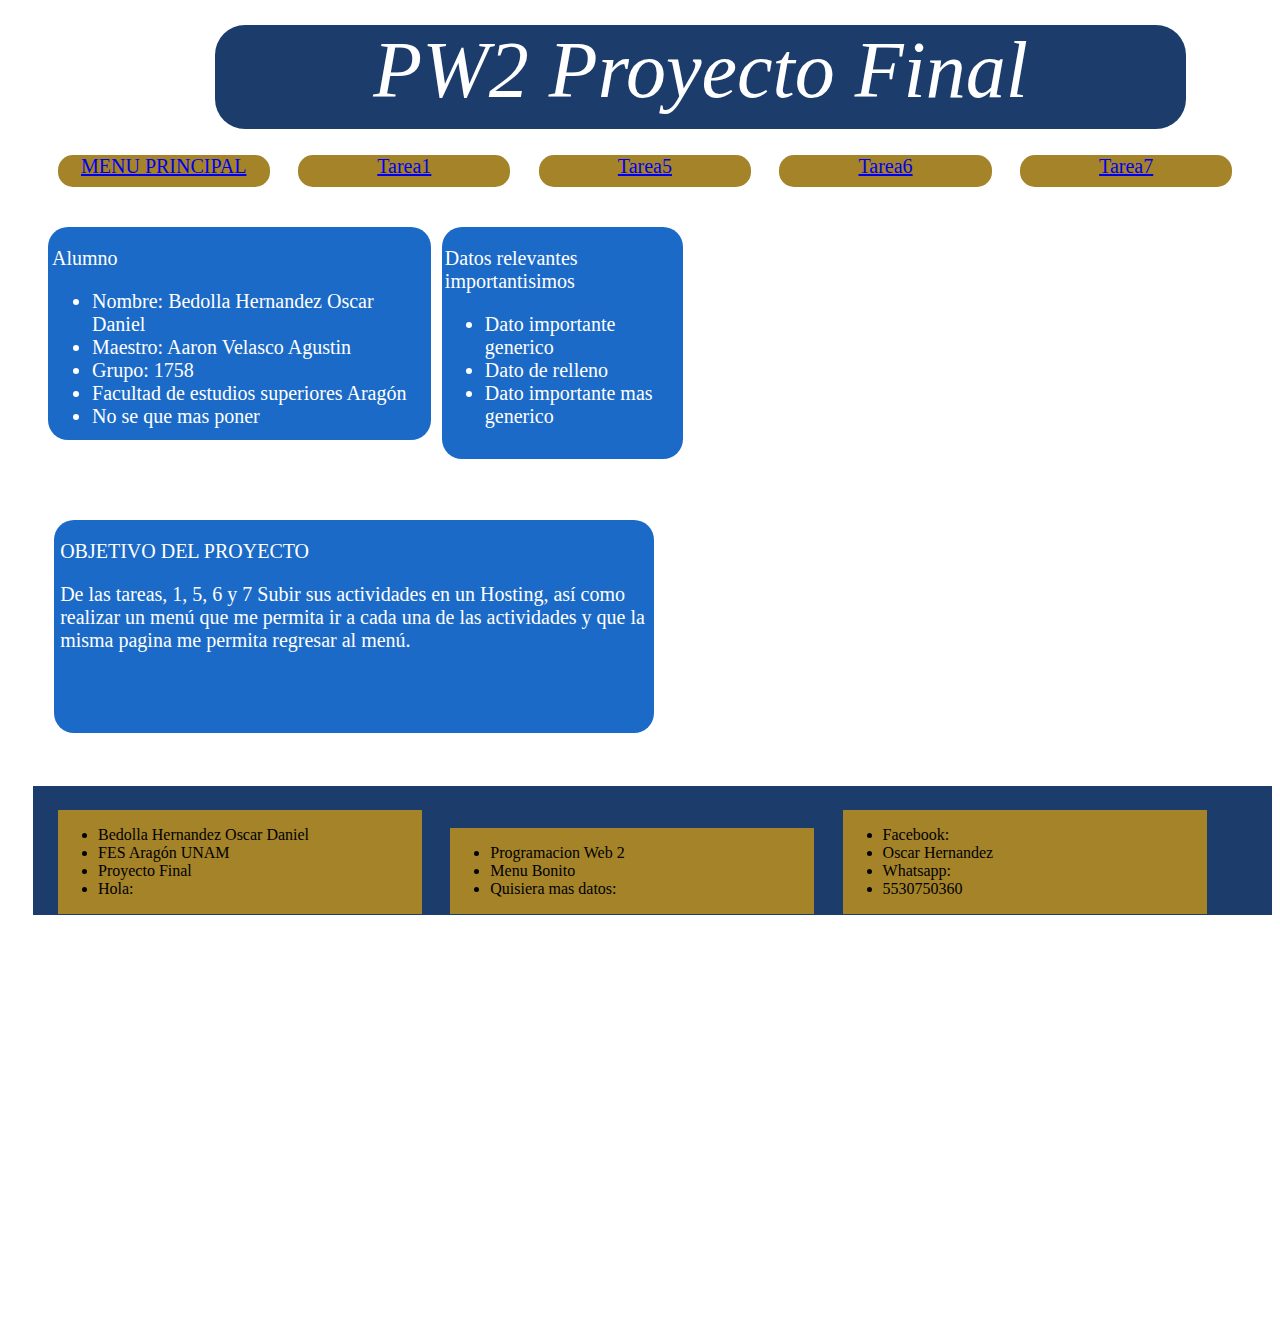
<file: index.html>
<!DOCTYPE html>
<html lang="en">
<head>
    <meta charset="UTF-8">
    <meta http-equiv="X-UA-Compatible" content="IE=edge">
    <meta name="viewport" content="width=device-width, initial-scale=1.0">
    <link rel="stylesheet" href="styles2.css"> <!-- Se importa hoja de estilos -->
    <title>PW2 Proyecto Final</title>
</head>
<body>
    <div id = "page"> <!-- Aquí inicia el div de la página -->
        <div class="header"> <!-- Aquí se hace un para poner el titulo y logo -->

            <div class="logo"> <!-- Div donde va el logo y nombre del restaurante -->
               <!--- <div class="tit"><img src="source/ICO.png" alt="Logo"></div> -->
                PW2 Proyecto Final
                
            </div>

        </div>
        <div class="m"> <!-- Menú de selección -->
            <div class ="selector"> <a href="index.html">MENU PRINCIPAL</a></div>
            <div class ="selector"> <a href="Tarea1.html">Tarea1</a></div>
            <div class ="selector"> <a href="Tarea5.html">Tarea5</a></div>
            <div class ="selector"> <a href="Tarea6.html">Tarea6</a></div>
            <div class ="selector"> <a href="Tarea7.html">Tarea7</a></div>
        </div>

        <div class="m1">
            <div class="lugar"> <!-- Div de relleno -->
                <p class="1">Alumno </p>
                <ul>
                    <li>Nombre: Bedolla Hernandez Oscar Daniel</li>
                    <li>Maestro: Aaron Velasco Agustin</li>
                    <li>Grupo: 1758</li>
                    <li>Facultad de estudios superiores Aragón</li>
                    <li>No se que mas poner</li>

                </ul>
            </div>
            <div class="hora"> <!-- Div de relleno -->
                <p>Datos relevantes importantisimos</p>
                <ul>
                    <li>Dato importante generico</li>
                    <li>Dato de relleno</li>
                    <li>Dato importante mas generico</li>
                </ul>
            </div>
        </div>
  
        <div class="m2">
            <div class="nosotros">
                <p>OBJETIVO DEL PROYECTO</p>
                <P>De las tareas, 1, 5, 6 y 7
                    Subir sus actividades en un Hosting, así como realizar un menú que me permita ir a cada una de las
                    actividades y que la misma pagina me permita regresar al menú.
                     
                </P>
            </div>
        </div>
        
        <div class="piepag"> <!-- Div para el pié de página -->
            <div class="rec">
                <ul>
                    <li>Bedolla Hernandez Oscar Daniel</li>
                    <li>FES Aragón UNAM</li>
                    <li>Proyecto Final</li>
                    <li>Hola:</li>
                </ul>
            </div>
            <div class="rec">
                <ul>
                    <li>Programacion Web 2</li>
                    <li>Menu Bonito</li>
                    <li>Quisiera mas datos:</li>
                </ul>
            </div>
            <div class="rec">
                <ul>
                    <li>Facebook:</li>
                    <li>Oscar Hernandez</li>
                    <li>Whatsapp:</li>
                    <li>5530750360</li>
                </ul>
            </div>
        </div>

    </div>
</body>
</html>
</file>
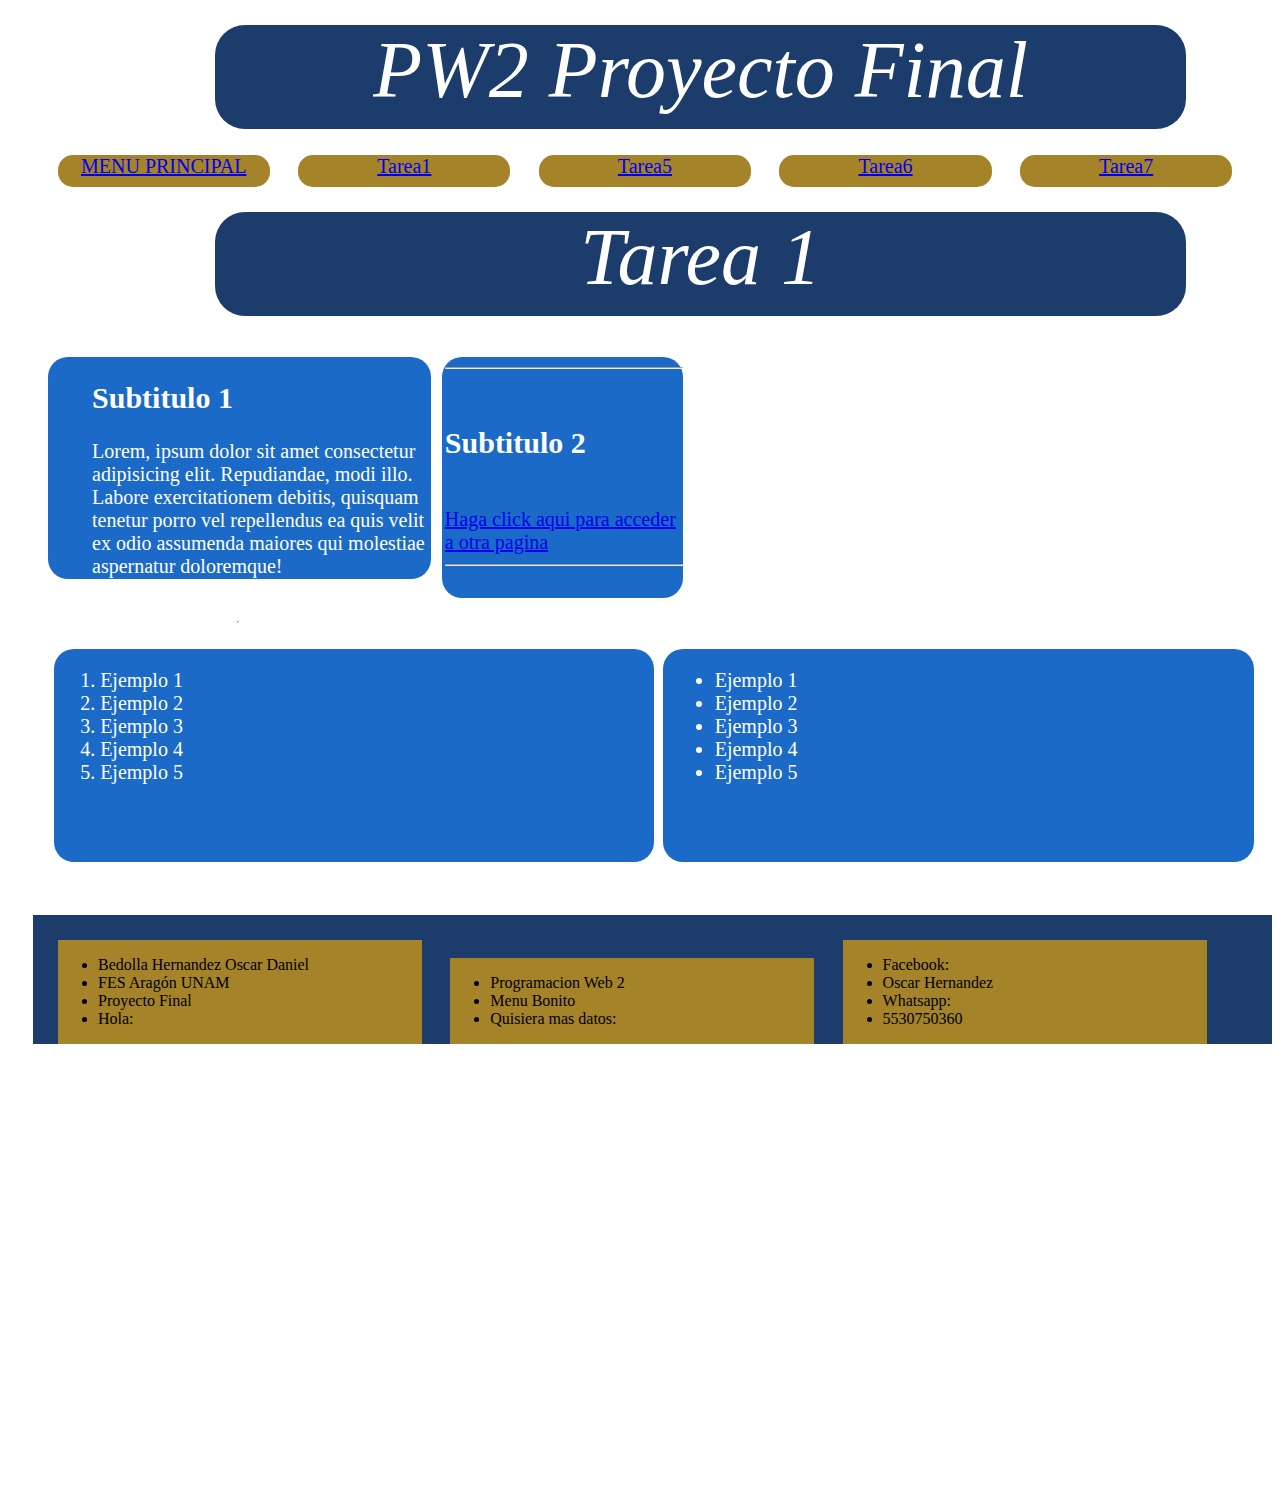
<file: Tarea1.html>
<!DOCTYPE html>
<html lang="es">

<head>
    <meta charset="UTF-8">
    <meta http-equiv="X-UA-Compatible" content="IE=edge">
    <meta name="viewport" content="width=device-width, initial-scale=1.0">
    <title>Campo de pruebas </title>
    <link rel="stylesheet" href="styles2.css"> <!-- Se importa hoja de estilos -->
    <title>Tarea 1</title>
</head>

<body>
    <div id="page">
        <!-- Aquí inicia el div de la página -->
        <div class="header">
            <!-- Aquí se hace un para poner el titulo y logo -->

            <div class="logo">
                <!-- Div donde va el logo y nombre del restaurante -->
                PW2 Proyecto Final

            </div>

        </div>
        <div class="m">
            <!-- Menú de selección -->
            <div class="selector"> <a href="index.html">MENU PRINCIPAL</a></div>
            <div class="selector"> <a href="Tarea1.html">Tarea1</a></div>
            <div class="selector"> <a href="Tarea5.html">Tarea5</a></div>
            <div class="selector"> <a href="Tarea6.html">Tarea6</a></div>
            <div class="selector"> <a href="Tarea7.html">Tarea7</a></div>

        </div>
        </head>

        <body>
            <div id="page">
                <!-- Aquí inicia el div de la página -->
                <div class="header">
                    <!-- Aquí se hace un para poner el titulo y logo -->

                    <div class="logo">
                        <!-- Div donde va el logo y nombre del restaurante -->
                        Tarea 1

                    </div>

                </div>

                <div class="m1">
                    <div class="lugar">
                        <!-- Div de relleno -->

                        <ul>
                            <p>
                            <h2>Subtitulo 1</h2>
                            <!-- Lorem (texto predeterminado) -->
                            Lorem, ipsum dolor sit amet consectetur adipisicing elit. Repudiandae, modi illo. Labore
                            exercitationem debitis,
                            quisquam tenetur porro vel repellendus ea quis velit ex odio assumenda maiores qui molestiae
                            aspernatur doloremque!
                            </p>
                        </ul>
                    </div>

                    <!-- Dibuja una linea -->
                    <hr />

                    <div class="hora">
                        <!-- Div de relleno -->
                        <hr />

                        <!-- br para salto de linea -->
                        <br>
                        <h2>
                            Subtitulo 2
                        </h2>
                        <br>
                        <!-- Enlace a un archivo nuestro -->
                        <a href="Articulo.html">Haga click aqui para acceder a otra pagina</a>
                        <br>

                        <hr />
                    </div>
                </div>

                <div class="m2">
                    <div class="nosotros">
                        <!-- Div de relleno -->
                        <!-- Listas en orden numerico -->
                        <ol>
                            <li>Ejemplo 1</li>
                            <li>Ejemplo 2</li>
                            <li>Ejemplo 3</li>
                            <li>Ejemplo 4</li>
                            <li>Ejemplo 5</li>
                        </ol>
                    </div>
                    <div class="historia">
                        <!-- Listas sin un orden especifico -->
                        <ul>
                            <li>Ejemplo 1</li>
                            <li>Ejemplo 2</li>
                            <li>Ejemplo 3</li>
                            <li>Ejemplo 4</li>
                            <li>Ejemplo 5</li>
                        </ul>
                        <br />
                    </div>
                </div>


                <div class="piepag">
                    <!-- Div para el pié de página -->
                    <div class="rec">
                        <ul>
                            <li>Bedolla Hernandez Oscar Daniel</li>
                            <li>FES Aragón UNAM</li>
                            <li>Proyecto Final</li>
                            <li>Hola:</li>
                        </ul>
                    </div>
                    <div class="rec">
                        <ul>
                            <li>Programacion Web 2</li>
                            <li>Menu Bonito</li>
                            <li>Quisiera mas datos:</li>
                        </ul>
                    </div>
                    <div class="rec">
                        <ul>
                            <li>Facebook:</li>
                            <li>Oscar Hernandez</li>
                            <li>Whatsapp:</li>
                            <li>5530750360</li>
                    </div>
                </div>

            </div>
        </body>

</html>
</file>
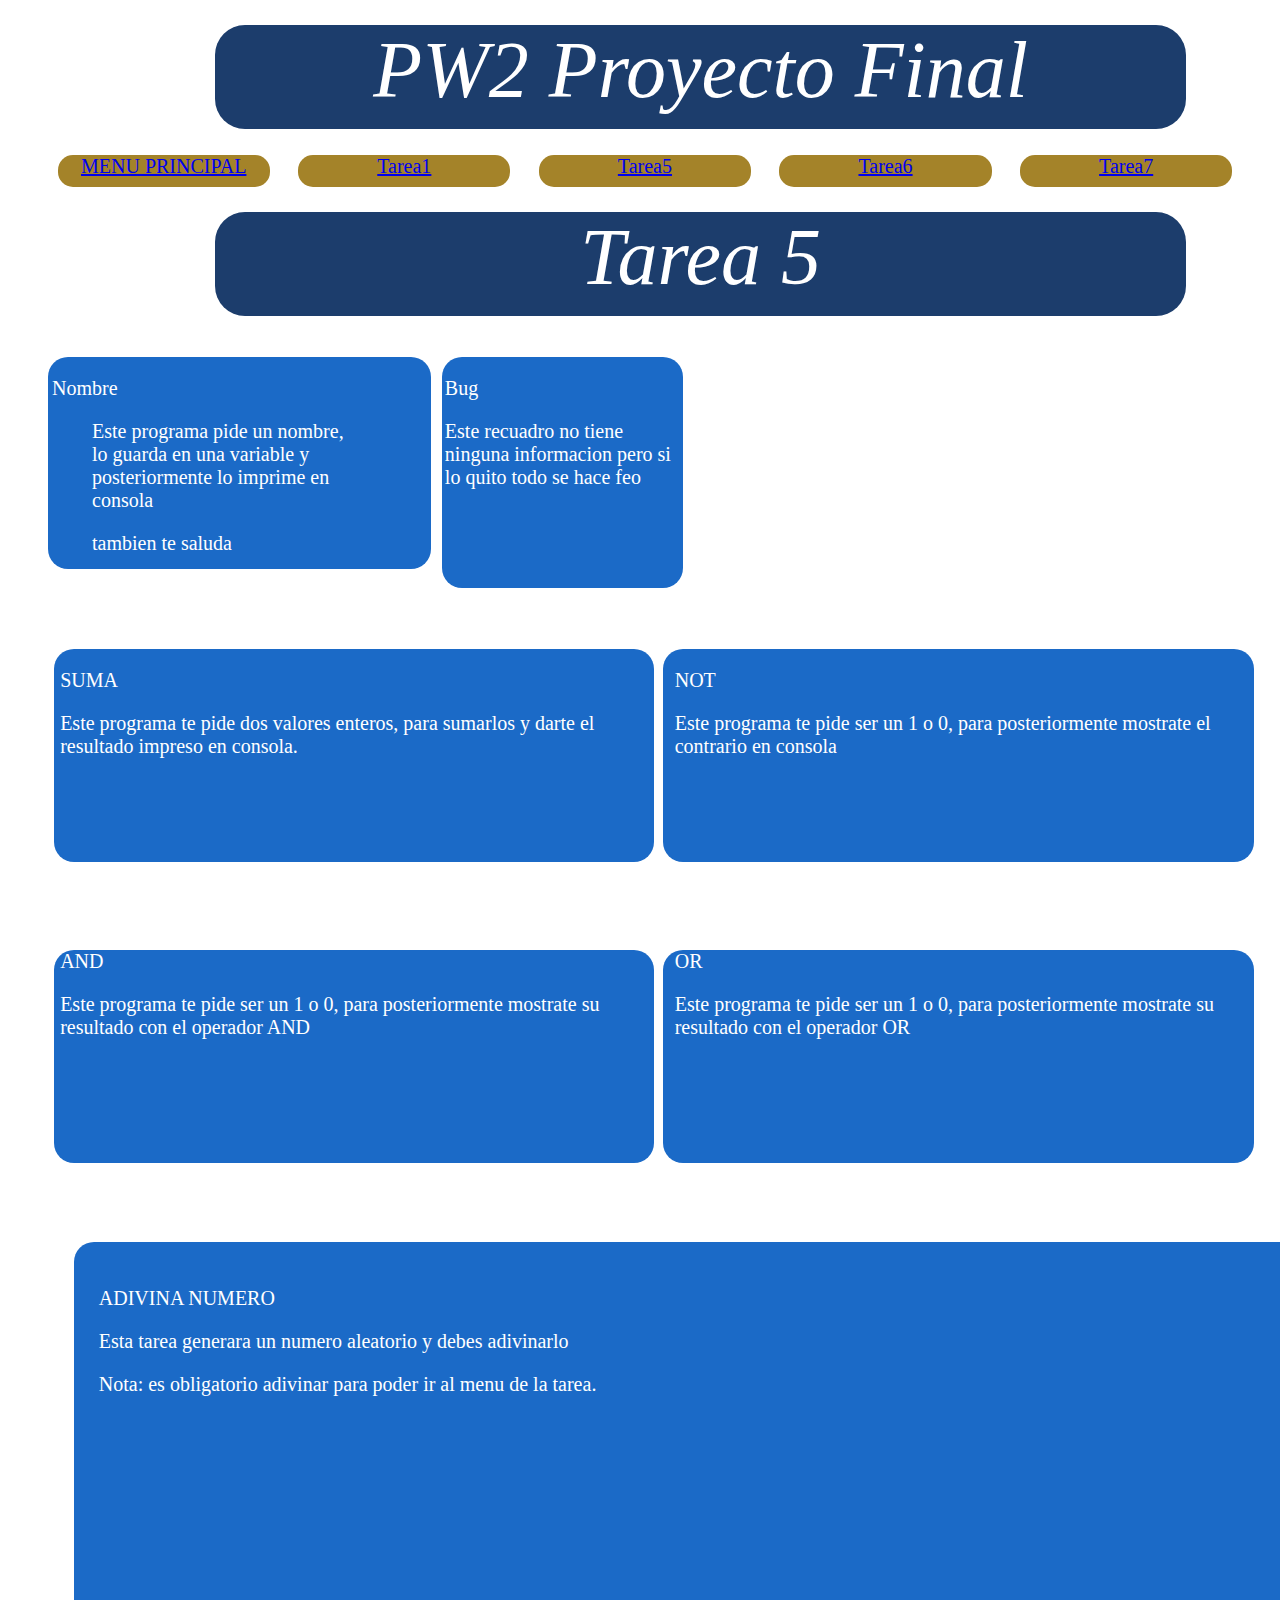
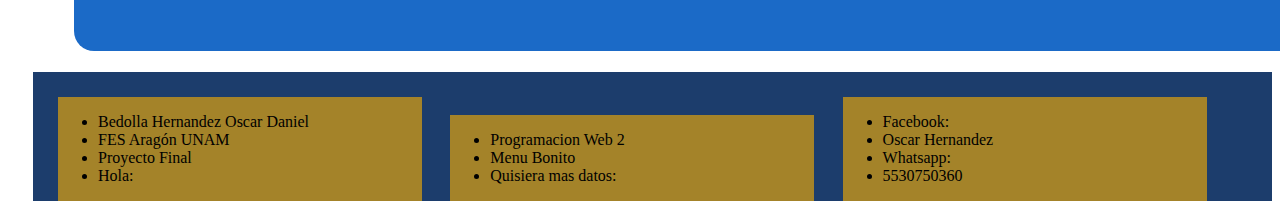
<file: Tarea5.html>
<!DOCTYPE html>
<html lang="en">
<head>
    <meta charset="UTF-8">
    <meta http-equiv="X-UA-Compatible" content="IE=edge">
    <meta name="viewport" content="width=device-width, initial-scale=1.0">
    <link rel="stylesheet" href="styles2.css"> <!-- Se importa hoja de estilos -->
    <title>Tarea 5</title>
</head>
<body>
    <div id = "page"> <!-- Aquí inicia el div de la página -->
        <div class="header"> <!-- Aquí se hace un para poner el titulo y logo -->

            <div class="logo"> <!-- Div donde va el logo y nombre del restaurante -->
                PW2 Proyecto Final
                
            </div>

        </div>
        <div class="m"> <!-- Menú de selección -->
            <div class ="selector"> <a href="index.html">MENU PRINCIPAL</a></div>
            <div class ="selector"> <a href="Tarea1.html">Tarea1</a></div>
            <div class ="selector"> <a href="Tarea5.html">Tarea5</a></div>
            <div class ="selector"> <a href="Tarea6.html">Tarea6</a></div>
            <div class ="selector"> <a href="Tarea7.html">Tarea7</a></div>

        </div>
</head>
<body>
    <div id = "page"> <!-- Aquí inicia el div de la página -->
        <div class="header"> <!-- Aquí se hace un para poner el titulo y logo -->

            <div class="logo"> <!-- Div donde va el logo y nombre del restaurante -->
                Tarea 5
                
            </div>

        </div>

        <div class="m1">
            <div class="lugar"> <!-- Div de relleno -->
                <p class="1">Nombre </p>
                <ul>
                    <p>Este programa pide un nombre, lo guarda en una variable y posteriormente lo imprime en consola</p>
                    <p>tambien te saluda</p>
                </ul>
            </div>
            <div class="hora"> <!-- Div de relleno -->
                <p>Bug</p>
                <p>Este recuadro no tiene ninguna informacion pero si lo quito todo se hace feo</p>
            </div>
        </div>

        <div class="m2">
            <div class="nosotros"> <!-- Div de relleno -->
                <p>SUMA</p>
                <p>Este programa te pide dos valores enteros, para sumarlos y darte el resultado impreso en consola.
                </p>
            </div>    
            <div class="historia"> <!-- Div de relleno -->
                <p>NOT</p>
                <P>Este programa te pide ser un 1 o 0, para posteriormente mostrate el contrario en consola
                </P>
            </div>
        </div>
        
         <div class="m3">
            <a ><div class="com"> 
                <p>AND</p>
                <P>Este programa te pide ser un 1 o 0, para posteriormente mostrate su resultado con el operador AND</P>
            </div></a>
            <a ><div class="gal"> 
                <p>OR</p>
                <P>Este programa te pide ser un 1 o 0, para posteriormente mostrate su resultado con el operador OR</P>
            </div></a>
        </div>
        <div class="m4">
            <a><div class="pr"> 
                <p>ADIVINA NUMERO</p>
                <p>Esta tarea generara un numero aleatorio y debes adivinarlo </p>
            <p>   Nota: es obligatorio adivinar para poder ir al menu de la tarea.
                </p>
            </div></a>
        </div> 
        
        <div class="piepag"> <!-- Div para el pié de página -->
            <div class="rec">
                <ul>
                    <li>Bedolla Hernandez Oscar Daniel</li>
                    <li>FES Aragón UNAM</li>
                    <li>Proyecto Final</li>
                    <li>Hola:</li>
                </ul>
            </div>
            <div class="rec">
                <ul>
                    <li>Programacion Web 2</li>
                    <li>Menu Bonito</li>
                    <li>Quisiera mas datos:</li>
                </ul>
            </div>
            <div class="rec">
                <ul>
                    <li>Facebook:</li>
                    <li>Oscar Hernandez</li>
                    <li>Whatsapp:</li>
                    <li>5530750360</li>
            </div>
        </div>

    </div>
    <script src="tarea5.js"></script>
</body>
</html>
</file>
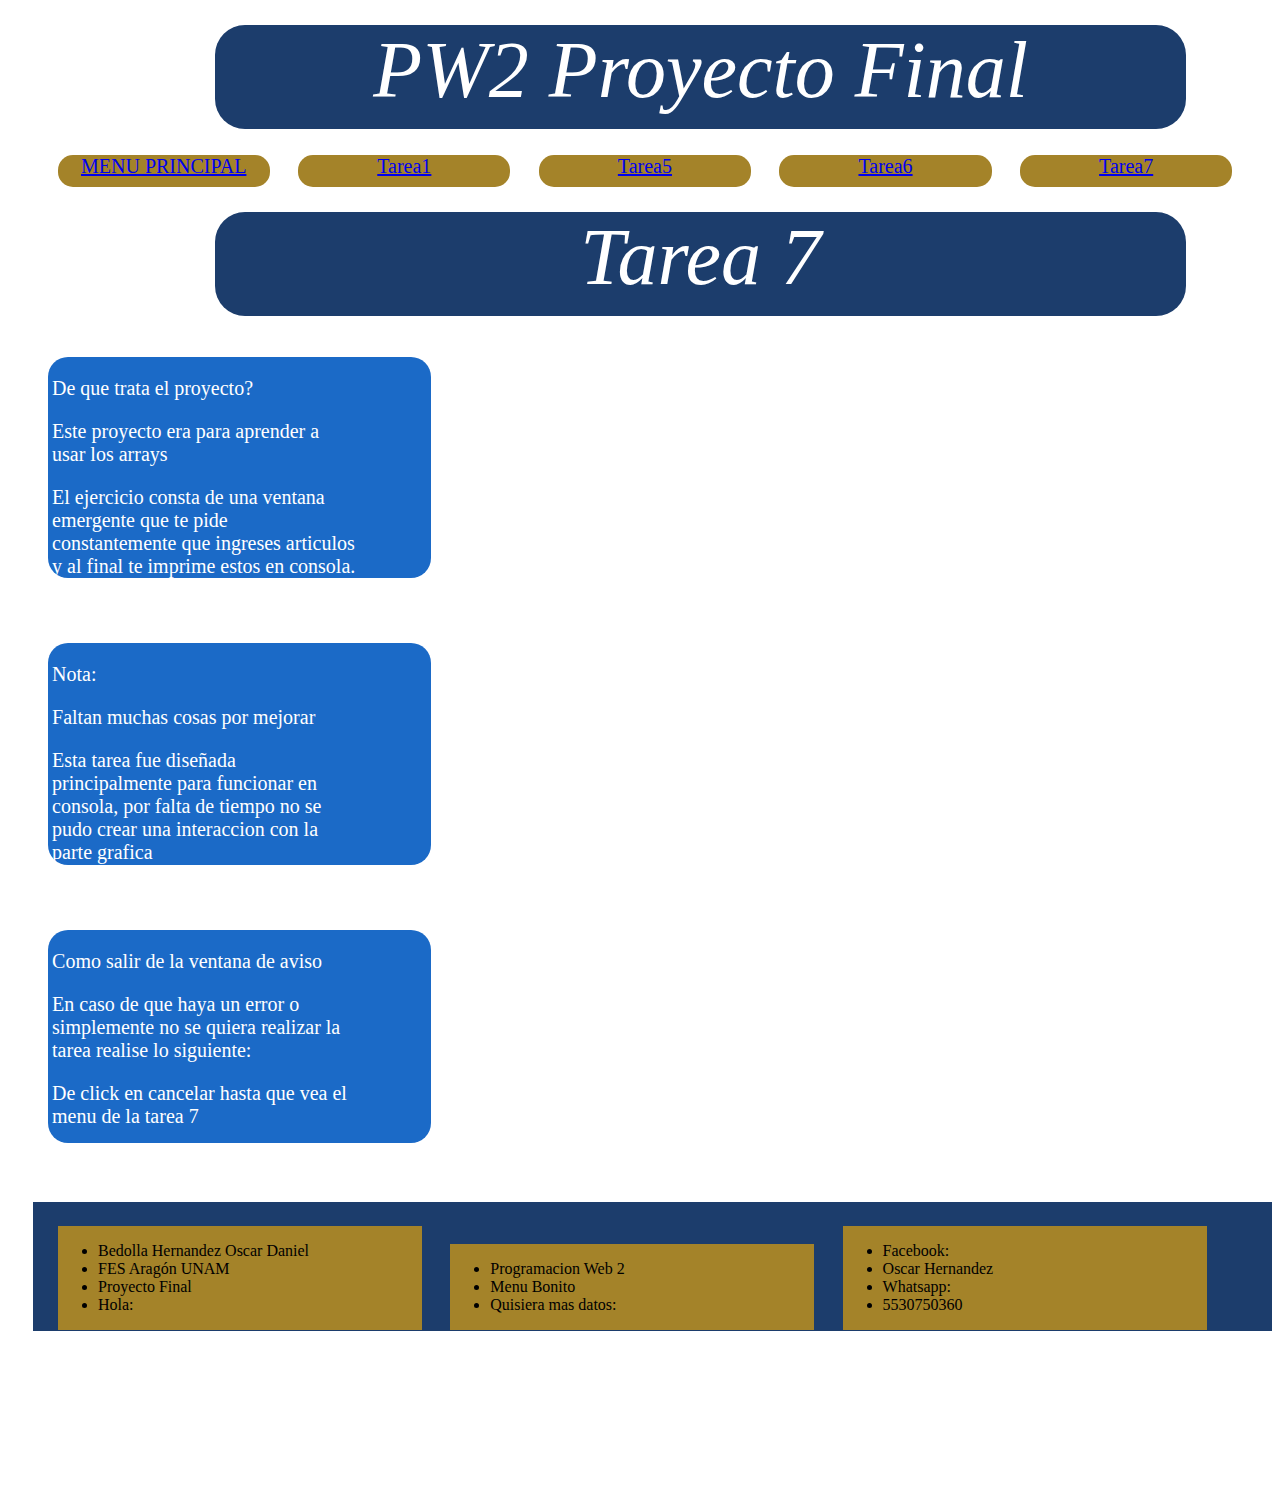
<file: tarea7.html>
<!DOCTYPE html>
<html lang="en">
<head>
    <meta charset="UTF-8">
    <meta http-equiv="X-UA-Compatible" content="IE=edge">
    <meta name="viewport" content="width=device-width, initial-scale=1.0">
    <link rel="stylesheet" href="styles2.css"> <!-- Se importa hoja de estilos -->
    <title>Tarea 7</title>
    
</head>
<body>
    <div id = "page"> <!-- Aquí inicia el div de la página -->
        <div class="header"> <!-- Aquí se hace un para poner el titulo y logo -->

            <div class="logo"> <!-- Div donde va el logo y nombre del restaurante -->

                PW2 Proyecto Final
                
            </div>

        </div>
        <div class="m"> <!-- Menú de selección -->
            <div class ="selector"> <a href="index.html">MENU PRINCIPAL</a></div>
            <div class ="selector"> <a href="Tarea1.html">Tarea1</a></div>
            <div class ="selector"> <a href="Tarea5.html">Tarea5</a></div>
            <div class ="selector"> <a href="Tarea6.html">Tarea6</a></div>
            <div class ="selector"> <a href="Tarea7.html">Tarea7</a></div>
        </div>
</head>
<body>
    <div id = "page"> <!-- Aquí inicia el div de la página -->
        <div class="header"> <!-- Aquí se hace un para poner el titulo y logo -->

            <div class="logo"> <!-- Div donde va el logo y nombre del restaurante -->
                Tarea 7
                
            </div>

        </div>
        

        <div class="m1">
            <div class="lugar"> <!-- Div de relleno -->
                <p class="1"> De que trata el proyecto? </p>
                <p>Este proyecto era para aprender a usar los arrays</p>
                <p>El ejercicio consta de una ventana emergente que te pide constantemente que ingreses articulos y al final
                    te imprime estos en consola.</p>
                
            </div>
            
        </div>

        <div class="m1">
            <div class="lugar"> <!-- Div de relleno -->
                <p class="1"> Nota: </p>
                <p>Faltan muchas cosas por mejorar </p>
                <p>Esta tarea fue diseñada principalmente para funcionar en consola, por falta de tiempo 
                    no se pudo crear una interaccion con la parte grafica</p>
                
            </div>
            
        </div>

        <div class="m1">
            <div class="lugar"> <!-- Div de relleno -->
                <p class="1"> Como salir de la ventana de aviso </p>
                <p>En caso de que haya un error o simplemente no se quiera realizar la tarea realise lo siguiente:</p>
                <p>De click en cancelar hasta que vea el menu de la tarea 7</p>
                
            </div>
            
        </div>

        <div class="piepag"> <!-- Div para el pié de página -->
            <div class="rec">
                <ul>
                    <li>Bedolla Hernandez Oscar Daniel</li>
                    <li>FES Aragón UNAM</li>
                    <li>Proyecto Final</li>
                    <li>Hola:</li>
                </ul>
            </div>
            <div class="rec">
                <ul>
                    <li>Programacion Web 2</li>
                    <li>Menu Bonito</li>
                    <li>Quisiera mas datos:</li>
                </ul>
            </div>
            <div class="rec">
                <ul>
                    <li>Facebook:</li>
                    <li>Oscar Hernandez</li>
                    <li>Whatsapp:</li>
                    <li>5530750360</li>
                </ul>
            </div>
        </div>

    </div>
    <script src="tarea7.js"></script>
</body>
</html>
</file>
<file: styles2.css>
/*
En esta hoja de estilos lo único que se utilizó que no se vió en clase fué el uso de grid y poner imagenes de fondo de divs
*/


#page{
    background-color:white;
    height: 1300px;
    width: 100%;
}

.header{
    background-color:white;
    height: 8%;
    width: 96%;
    margin: 2%;
    
}

.logo{
    background-color: rgb(28, 61, 108);
    height: 100%;
    width: 80%;
    margin-left: 15%;
    display: inline-block;
    font-size: 80px;
    text-align: center;
    font-style: italic;
    color:white;
    border-radius: 30px;

}
.tit{
    height: 100%;
    width: 17%;
    background-color: rgb(180, 247, 238);
    display: inline-block;
}


.m{
    background-color: white;
    height: 2.5%;
    width: 96%;
    margin-left: 2%;
}

.selector{
    background-color: rgb(164, 131, 41);
    height: 100%;
    width: 17.5%;
    display: inline-block;
    margin-left: 2%;
    border-radius: 15px;
    text-align: center;
    font-size: 20px;
    color:white;
    
}

.m1{
    background-color: white;
    width: 50%;
    height: 17.8%;
    margin: 2%;
    display: grid;
    grid-gap: 15px;
    grid-template-columns: 60% auto;
    grid-template-areas: "lugar horario";
    padding: 15px;
    
}
.lugar{
    grid-area: lugar;
    background-color: rgb(27, 106, 199);
    background-size: 100%;
    background-position: bottom;
    width: 100%;
    height: 92%;
    margin: 0%;
    border-radius: 20px;
    font-size: 20px;
    color: white;
    padding-left: 1%;
}
.lugar p{
    max-width: 80%;

}

.hora{
    background-color: rgb(27, 106, 199);
    background-size: 80%;
    background-position: center;
    width: 100%;
    height: 100%;
    margin: 0%;
    font-size: 20px;
    grid-area: horario;
    border-radius: 20px;
    color: white;
    padding-left: 1%;
}

.m2{
    background-color:white;
    width: 94%;
    height: 17.8%;
    margin: 2%;
    display: grid;
    grid-gap: 15px;
    grid-template-columns: 50% auto;
    grid-template-areas: "nosotros historia";
    padding: 15px;
}
.nosotros{
    background-color: rgb(27, 106, 199);
    background-size: 100%;
    background-position: center;
    grid-area: nosotros;
    width: 100%;
    height: 92%;
    margin: 1%;
    display: inline-block;
    font-size: 20px;
    border-radius: 20px;
    color: white;
    padding-left: 1%;
}
.historia{
    background-color: rgb(27, 106, 199);
    background-size: 100%;
    background-position: center;
    grid-area: historia;
    
    width: 100%;
    height: 92%;
    margin: 1%;
    font-size: 20px;
    border-radius: 20px;
    color: white;
    padding-left: 2%;
}

.m3{
    background-color:white;
    width: 94%;
    height: 17.8%;
    margin: 2%;
    display: grid;
    grid-gap: 15px;
    grid-template-columns: 50% auto;
    grid-template-areas: "comida gal";
    padding: 15px;
}
.com{
    background-color: rgb(27, 106, 199);
    background-size: 100%;
    background-position: center;
    grid-area: comida;
    width: 100%;
    height: 92%;
    margin: 1%;
    font-size: 20px;
    border-radius: 20px;
    color: white;
    padding-left: 1%;
}
.gal{
    background-color: rgb(27, 106, 199);
    background-size: 100%;
    background-position: center;
    grid-area: gal;
    width: 100%;
    height: 92%;
    margin: 1%;
    font-size: 20px;
    border-radius: 20px;
    color: white;
    padding-left: 2%;
}

.m4{
    background-color: white;
    width: 100%;
    height: 30%;
    margin: 3%;
    display: grid;
    grid-gap: 15px;
    grid-template-columns: auto;
    grid-template-areas: "promos";
    padding: 15px;
}
.pr{
    background-color: rgb(27, 106, 199);
    background-size: 100%;
    background-position: center;
    grid-area: promos;
    width: 100%;
    height: 92%;
    margin: 1%;
    font-size: 20px;
    border-radius: 20px;
    color: white;
    padding: 2%;
}


.piepag{
    background-color: rgb(28, 61, 108);
    height: 8%;
    width: 96%;
    margin: 2%;
    padding: 1%;
    
}
.rec{
    background-color: rgb(164, 131, 41);
    display: inline-block;
    width: 30%;
    text-align: left;
    margin: 1%;

}

img{
    width: 105px;
    height: 105px;
    margin: 5px;
    float: right;
}
</file>
